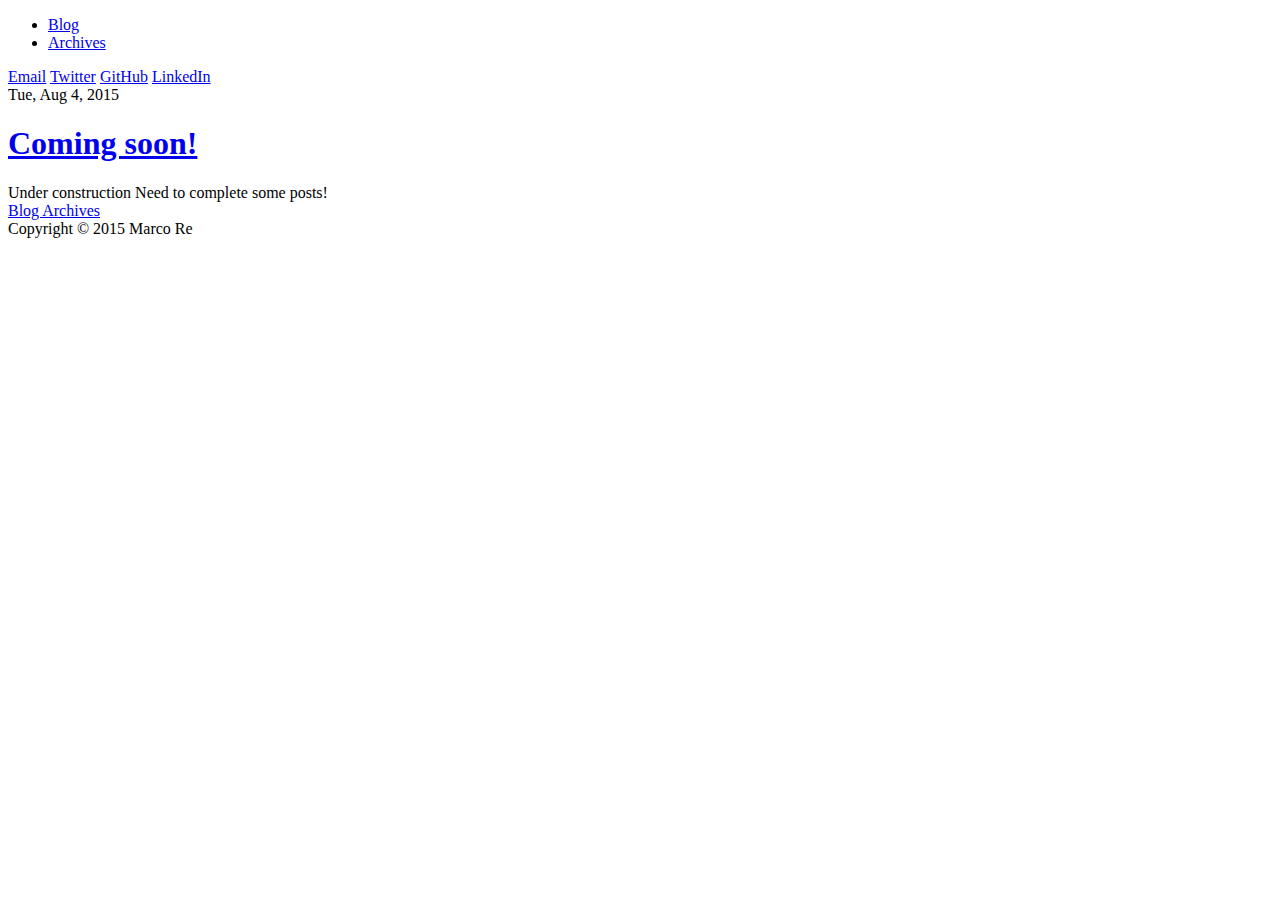
<file: index.html>
<!DOCTYPE HTML>

<html lang="en-us">

<head>
	<meta charset="utf-8">
	<title>Marco Re</title>
	<meta name="author" content="Marco Re">

	
	
	<meta name="description" content="">
	

	
	<meta name="HandheldFriendly" content="True">
	<meta name="MobileOptimized" content="320">
	<meta name="viewport" content="width=device-width, initial-scale=1">
    
	<link rel="canonical" href="http://www.marcore.it/">
	<link href="http://www.marcore.it//favicon.png" rel="shortcut icon">
	<link href="http://www.marcore.it//css/screen.css" media="screen, projection" rel="stylesheet" type="text/css">
	<link href="http://www.marcore.it//css/font-awesome.min.css" media="screen, projection" rel="stylesheet" type="text/css">
	<link href="http://www.marcore.it//css/custom.css" media="screen, projection" rel="stylesheet" type="text/css">
	
	<link href='http://fonts.googleapis.com/css?family=Nunito:400,300,700' rel='stylesheet' type='text/css'>
	<script src="//ajax.googleapis.com/ajax/libs/jquery/1.7.2/jquery.min.js"></script>
	
  
	<script>
  (function(i,s,o,g,r,a,m){i['GoogleAnalyticsObject']=r;i[r]=i[r]||function(){
  (i[r].q=i[r].q||[]).push(arguments)},i[r].l=1*new Date();a=s.createElement(o),
  m=s.getElementsByTagName(o)[0];a.async=1;a.src=g;m.parentNode.insertBefore(a,m)
  })(window,document,'script','//www.google-analytics.com/analytics.js','ga');

  ga('create', 'UA-65943188-1', 'auto');
	ga('set', 'anonymizeIp', true);
  ga('send', 'pageview');

</script>


</head>


<body>
	<div class="container">
		<div class="left-col">
			<div class="intrude-less">
			<header id="header" class="inner"><div class="profilepic">
	
	
	<script src="http://www.marcore.it//js/md5.js"></script>
	<script type="text/javascript">
		$(function(){
			$('.profilepic').append("<img src='http://www.gravatar.com/avatar/" + MD5('mrc.re@tiscali.it') + "?s=160' alt='Profile Picture' style='width: 160px;' />");
		});
	</script>
	
	
</div>

<nav id="main-nav"><ul class="main">
    <li><a href="/">Blog</a></li>
    
    <li><a href="/post/">Archives</a></li>
</ul>

</nav>
<nav id="sub-nav">
	<div class="social">
		
			<a class="email" href='mailto:mrc.re@tiscali.it' title="Email">Email</a>
		
		
		
		
			<a class="twitter" href='http://twitter.com/marcore78' title="Twitter">Twitter</a>
		
		
			<a class="github" href='https://github.com/marcore' title="GitHub">GitHub</a>
		
		
		
		
			<a class="linkedin" href='http://www.linkedin.com/in/marcore1' title="LinkedIn">LinkedIn</a>
		
		
		
		
		
		
		
    	
    	
	</div>
</nav>
</header>
			</div>
		</div>
		<div class="mid-col">
			
			<div class="mid-col-container">
				<div id="content" class="inner">
					
					<div itemscope itemtype="http://schema.org/Blog">
					
				        <article class="post" itemprop="blogPost" itemscope itemtype="http://schema.org/BlogPosting">
    <div class="meta">
		<div class="date"><time datetime='Tue, Aug 4, 2015' data-updated="true" itemprop="datePublished">Tue, Aug 4, 2015</time>
</div>
		<div class="tags">
</div>
		
	</div>
	<h1 class="title" itemprop="name"><a href="http://www.marcore.it/post/coming-soon/" itemprop="url">Coming soon!</a></h1>
	<div class="entry-content" itemprop="articleBody">
		Under construction Need to complete some posts!
		
	</div>
</article>

				    
				    </div>
				    <nav id="pagenavi">
					    
					    
					    <div class="center"><a href="http://www.marcore.it//post/">Blog Archives</a></div>
					</nav>
				</div>
			</div>
			<footer id="footer" class="inner"><div class="footer-content">
Copyright &copy; 2015

    Marco Re

</div>

<script src="http://www.marcore.it//js/slash.js"></script>
<script src="http://www.marcore.it//js/jquery.fancybox.pack.js"></script>
<script type="text/javascript">
(function($){
	$('.fancybox').fancybox();
})(jQuery);
</script>
</footer>
		</div>
	</div>
	


	
</body>
</html>
</file>
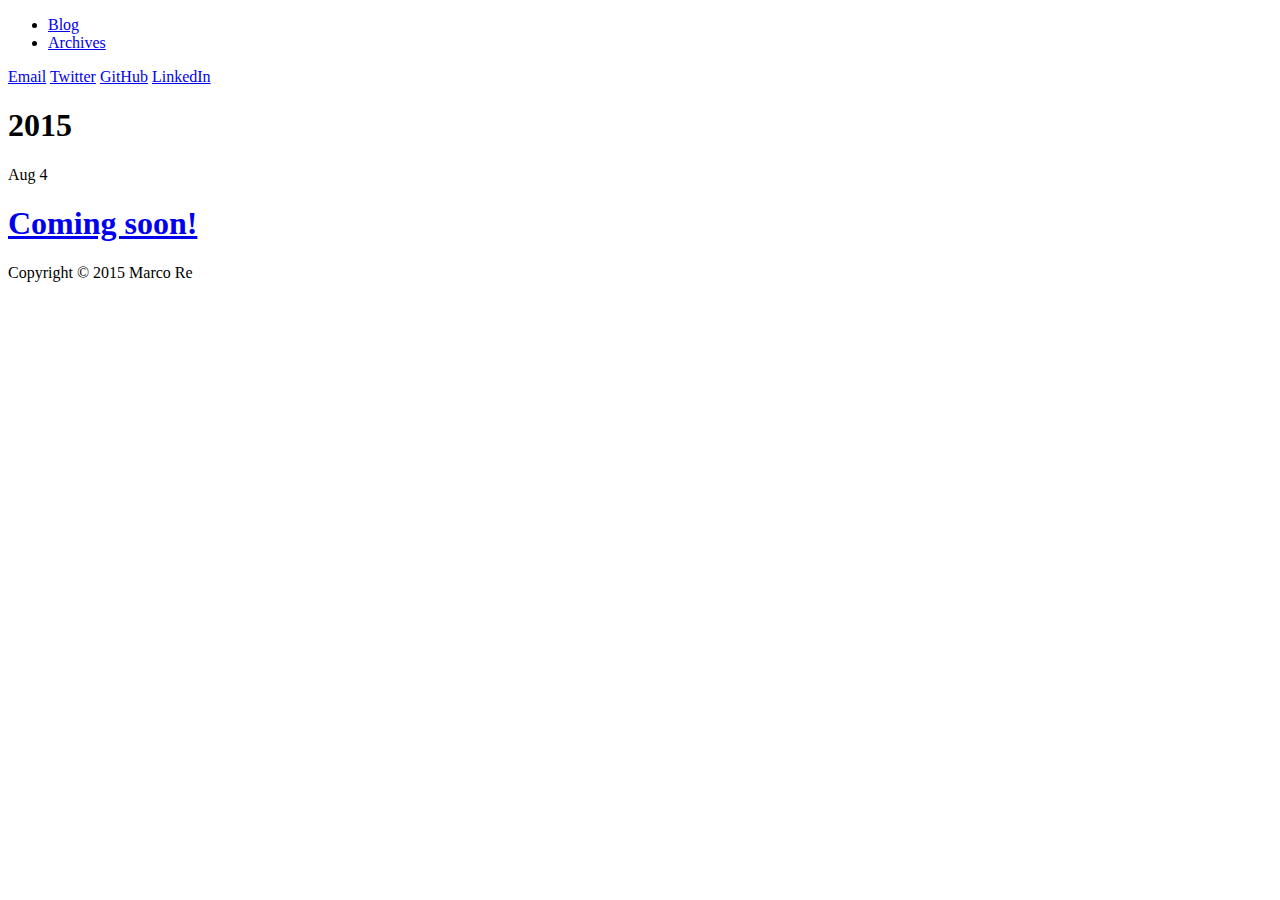
<file: post/index.html>
<!DOCTYPE HTML>

<html lang="en-us">

<head>
	<meta charset="utf-8">
	<title>Marco Re</title>
	<meta name="author" content="Marco Re">

	
	
	<meta name="description" content="">
	

	
	<meta name="HandheldFriendly" content="True">
	<meta name="MobileOptimized" content="320">
	<meta name="viewport" content="width=device-width, initial-scale=1">
    
	<link rel="canonical" href="http://www.marcore.it/post/">
	<link href="http://www.marcore.it//favicon.png" rel="shortcut icon">
	<link href="http://www.marcore.it//css/screen.css" media="screen, projection" rel="stylesheet" type="text/css">
	<link href="http://www.marcore.it//css/font-awesome.min.css" media="screen, projection" rel="stylesheet" type="text/css">
	<link href="http://www.marcore.it//css/custom.css" media="screen, projection" rel="stylesheet" type="text/css">
	
	<link href='http://fonts.googleapis.com/css?family=Nunito:400,300,700' rel='stylesheet' type='text/css'>
	<script src="//ajax.googleapis.com/ajax/libs/jquery/1.7.2/jquery.min.js"></script>
	
  
	<script>
  (function(i,s,o,g,r,a,m){i['GoogleAnalyticsObject']=r;i[r]=i[r]||function(){
  (i[r].q=i[r].q||[]).push(arguments)},i[r].l=1*new Date();a=s.createElement(o),
  m=s.getElementsByTagName(o)[0];a.async=1;a.src=g;m.parentNode.insertBefore(a,m)
  })(window,document,'script','//www.google-analytics.com/analytics.js','ga');

  ga('create', 'UA-65943188-1', 'auto');
	ga('set', 'anonymizeIp', true);
  ga('send', 'pageview');

</script>


</head>


<body>
	<div class="container">
		<div class="left-col">
			<div class="intrude-less">
			<header id="header" class="inner"><div class="profilepic">
	
	
	<script src="http://www.marcore.it//js/md5.js"></script>
	<script type="text/javascript">
		$(function(){
			$('.profilepic').append("<img src='http://www.gravatar.com/avatar/" + MD5('mrc.re@tiscali.it') + "?s=160' alt='Profile Picture' style='width: 160px;' />");
		});
	</script>
	
	
</div>

<nav id="main-nav"><ul class="main">
    <li><a href="/">Blog</a></li>
    
    <li><a href="/post/">Archives</a></li>
</ul>

</nav>
<nav id="sub-nav">
	<div class="social">
		
			<a class="email" href='mailto:mrc.re@tiscali.it' title="Email">Email</a>
		
		
		
		
			<a class="twitter" href='http://twitter.com/marcore78' title="Twitter">Twitter</a>
		
		
			<a class="github" href='https://github.com/marcore' title="GitHub">GitHub</a>
		
		
		
		
			<a class="linkedin" href='http://www.linkedin.com/in/marcore1' title="LinkedIn">LinkedIn</a>
		
		
		
		
		
		
		
    	
    	
	</div>
</nav>
</header>				
			</div>
		</div>	
		<div class="mid-col">
			
			<div class="mid-col-container">
				<div id="content" class="inner">
					<div itemscope itemtype="http://schema.org/Blog">
	
	
	
		

		
		<section class="archives"><h1 class="year">2015</h1>
		

		<article itemprop="blogPost" itemscope itemtype="http://schema.org/BlogPosting">
			<div class="meta">
				<span class="date"><time datetime='2015' itemprop="datePublished">Aug 4</time></span>
				<br>
				<span class="tags">
</span>
				
			</div>
			<h1 class="title" itemprop="name"><a href="http://www.marcore.it/post/coming-soon/">Coming soon!</a></h1>
		</article>

		
	
	</section>
</div>

				</div>
			</div>
			<footer id="footer" class="inner"><div class="footer-content">
Copyright &copy; 2015

    Marco Re

</div>

<script src="http://www.marcore.it//js/slash.js"></script>
<script src="http://www.marcore.it//js/jquery.fancybox.pack.js"></script>
<script type="text/javascript">
(function($){
	$('.fancybox').fancybox();
})(jQuery);
</script>
</footer>
		</div>
	</div>
	


	
</body>
</html>
</file>
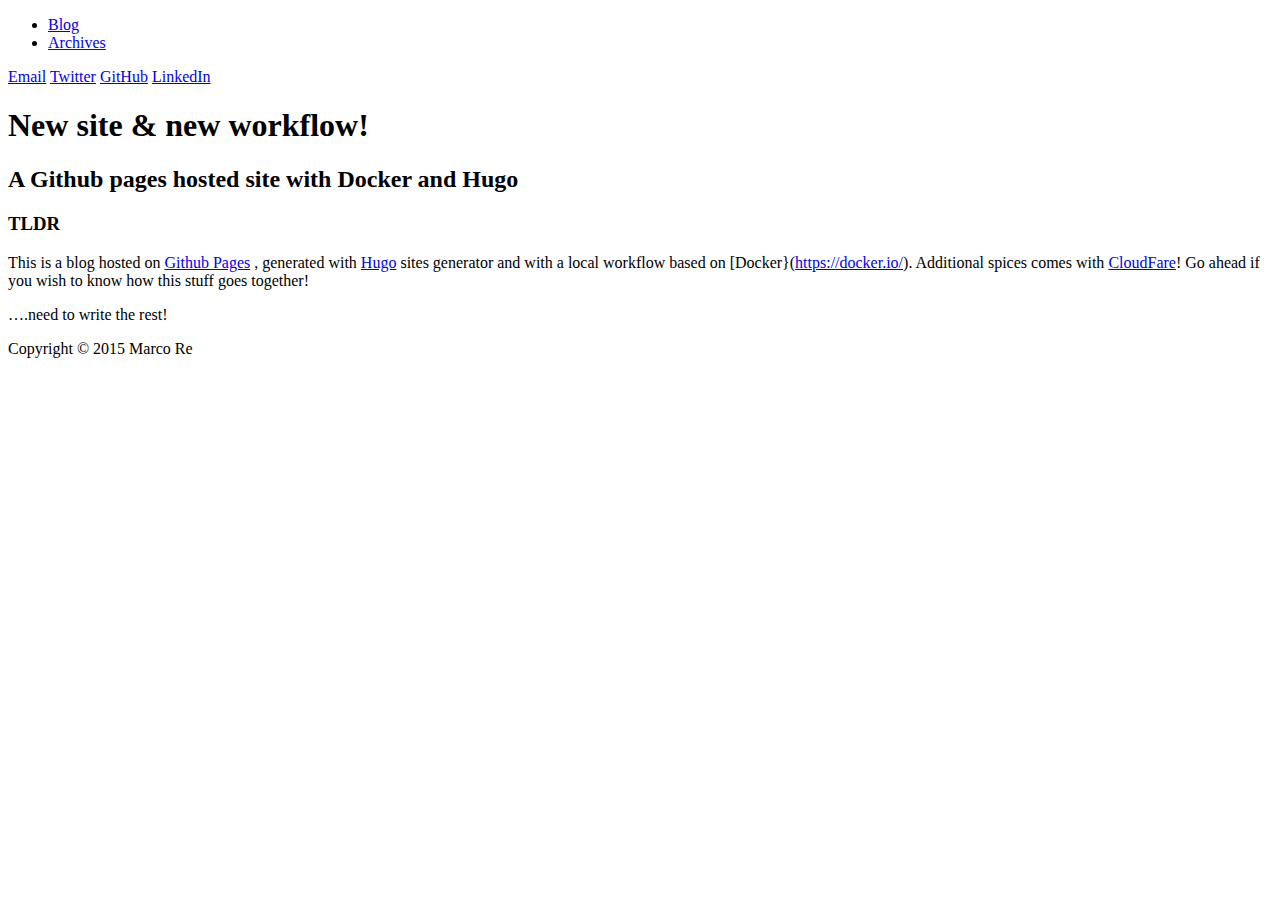
<file: post/change-my-site/index.html>
<!DOCTYPE HTML>

<html lang="en-us">

<head>
	<meta charset="utf-8">
	<title>New site &amp; new workflow! - My New Hugo Site</title>
	<meta name="author" content="map[email:mrc.re@tiscali.it name:Marco Re]">

	
	
	<meta name="description" content="">
	

	
	<meta name="HandheldFriendly" content="True">
	<meta name="MobileOptimized" content="320">
	<meta name="viewport" content="width=device-width, initial-scale=1">
    
	<link rel="canonical" href="http://www.marcore.it/post/change-my-site/">
	<link href="http://www.marcore.it//favicon.png" rel="shortcut icon">
	<link href="http://www.marcore.it//css/screen.css" media="screen, projection" rel="stylesheet" type="text/css">
	<link href="http://www.marcore.it//css/font-awesome.min.css" media="screen, projection" rel="stylesheet" type="text/css">
	<link href="http://www.marcore.it//css/custom.css" media="screen, projection" rel="stylesheet" type="text/css">
	
	<link href='http://fonts.googleapis.com/css?family=Nunito:400,300,700' rel='stylesheet' type='text/css'>
	<script src="//ajax.googleapis.com/ajax/libs/jquery/1.7.2/jquery.min.js"></script>
	
  

</head>


<body>
	<div class="container">
		<div class="left-col">
			<div class="intrude-less">
			<header id="header" class="inner"><div class="profilepic">
	
	
	<script src="http://www.marcore.it//js/md5.js"></script>
	<script type="text/javascript">
		$(function(){
			$('.profilepic').append("<img src='http://www.gravatar.com/avatar/" + MD5('mrc.re@tiscali.it') + "?s=160' alt='Profile Picture' style='width: 160px;' />");
		});
	</script>
	
	
</div>

<nav id="main-nav"><ul class="main">
    <li><a href="/">Blog</a></li>
    
    <li><a href="/post/">Archives</a></li>
</ul>

</nav>
<nav id="sub-nav">
	<div class="social">
		
			<a class="email" href='mailto:mrc.re@tiscali.it' title="Email">Email</a>
		
		
		
		
			<a class="twitter" href='http://twitter.com/marcore78' title="Twitter">Twitter</a>
		
		
			<a class="github" href='https://github.com/marcore' title="GitHub">GitHub</a>
		
		
		
		
			<a class="linkedin" href='http://www.linkedin.com/in/marcore1' title="LinkedIn">LinkedIn</a>
		
		
		
		
		
		
		
    	
    	
	</div>
</nav>
</header>
			</div>
		</div>
		<div class="mid-col">
			
			<div class="mid-col-container">
				<div id="content" class="inner">
					<div itemscope itemtype="http://schema.org/Blog">
					<article class="post" itemscope itemtype="http://schema.org/BlogPosting">
    <h1 class="title" itemprop="name">New site &amp; new workflow!</h1>
	<div class="entry-content" itemprop="articleBody">

<h2 id="a-github-pages-hosted-site-with-docker-and-hugo:2238a1361076f4f59e756c38e3fa7590">A Github pages hosted site with Docker and Hugo</h2>

<h3 id="tldr:2238a1361076f4f59e756c38e3fa7590">TLDR</h3>

<p>This is a blog hosted on <a href="https://pages.github.com/">Github Pages</a> , generated
with <a href="https://gohugo.io/">Hugo</a> sites generator and with a local workflow based
on [Docker}(<a href="https://docker.io/">https://docker.io/</a>).
Additional spices comes with <a href="https://www.cloudflare.com">CloudFare</a>!
Go ahead if you wish to know how this stuff goes together!</p>

<p>&hellip;.need to write the rest!</p>
</div></article>
					
						<div class="share">
	<div class="addthis_toolbox addthis_default_style ">
	
	
	
	
	</div>
	
</div>

					
					
					


				    </div>
				</div>
			</div>
			<footer id="footer" class="inner"><div class="footer-content">
Copyright &copy; 2015

    Marco Re

</div>

<script src="http://www.marcore.it//js/slash.js"></script>
<script src="http://www.marcore.it//js/jquery.fancybox.pack.js"></script>
<script type="text/javascript">
(function($){
	$('.fancybox').fancybox();
})(jQuery);
</script>
</footer>
		</div>
	</div>
	
</body>
</html>
</file>
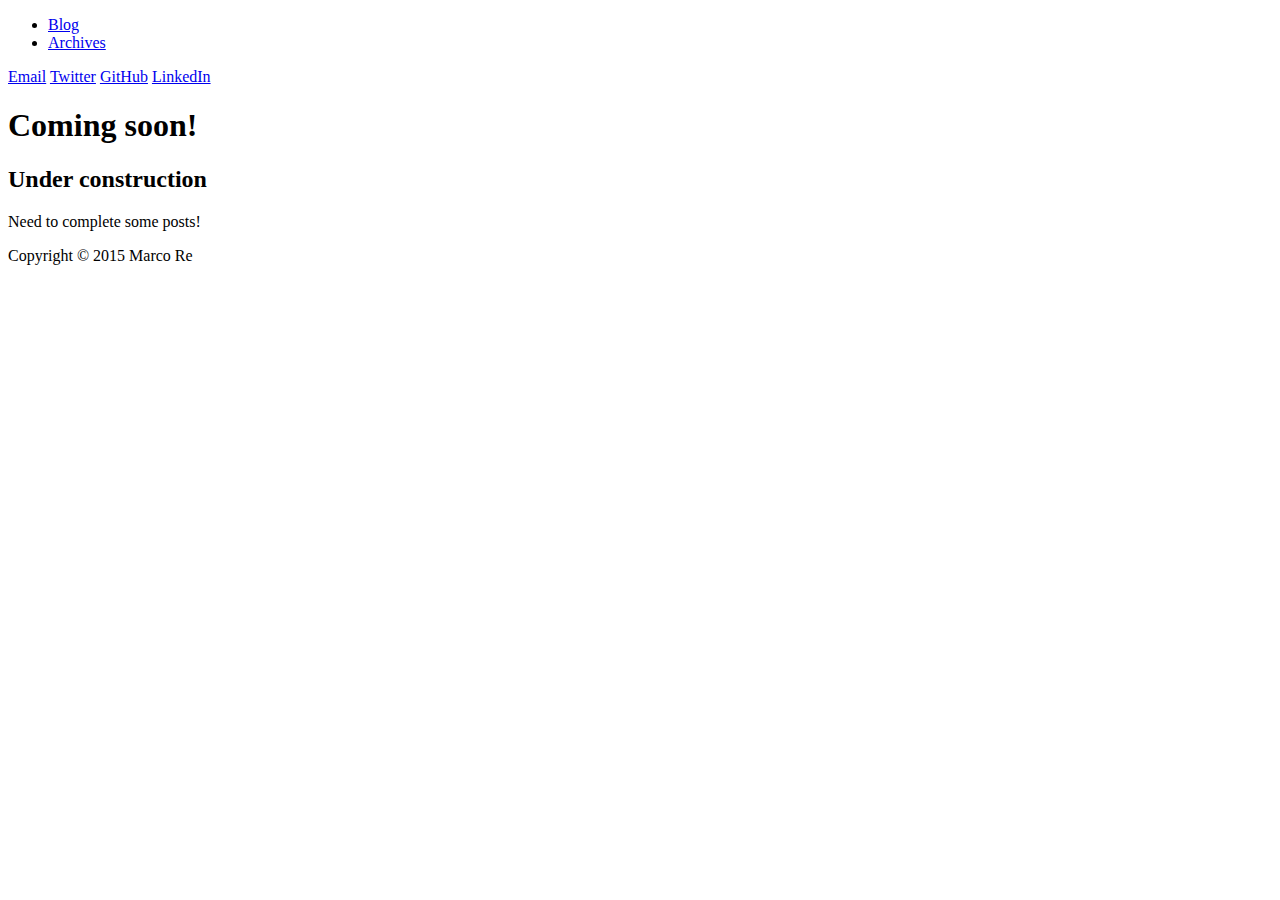
<file: post/coming-soon/index.html>
<!DOCTYPE HTML>

<html lang="en-us">

<head>
	<meta charset="utf-8">
	<title>Coming soon! - Marco Re</title>
	<meta name="author" content="Marco Re">

	
	
	<meta name="description" content="">
	

	
	<meta name="HandheldFriendly" content="True">
	<meta name="MobileOptimized" content="320">
	<meta name="viewport" content="width=device-width, initial-scale=1">
    
	<link rel="canonical" href="http://www.marcore.it/post/coming-soon/">
	<link href="http://www.marcore.it//favicon.png" rel="shortcut icon">
	<link href="http://www.marcore.it//css/screen.css" media="screen, projection" rel="stylesheet" type="text/css">
	<link href="http://www.marcore.it//css/font-awesome.min.css" media="screen, projection" rel="stylesheet" type="text/css">
	<link href="http://www.marcore.it//css/custom.css" media="screen, projection" rel="stylesheet" type="text/css">
	
	<link href='http://fonts.googleapis.com/css?family=Nunito:400,300,700' rel='stylesheet' type='text/css'>
	<script src="//ajax.googleapis.com/ajax/libs/jquery/1.7.2/jquery.min.js"></script>
	
  
	<script>
  (function(i,s,o,g,r,a,m){i['GoogleAnalyticsObject']=r;i[r]=i[r]||function(){
  (i[r].q=i[r].q||[]).push(arguments)},i[r].l=1*new Date();a=s.createElement(o),
  m=s.getElementsByTagName(o)[0];a.async=1;a.src=g;m.parentNode.insertBefore(a,m)
  })(window,document,'script','//www.google-analytics.com/analytics.js','ga');

  ga('create', 'UA-65943188-1', 'auto');
	ga('set', 'anonymizeIp', true);
  ga('send', 'pageview');

</script>


</head>


<body>
	<div class="container">
		<div class="left-col">
			<div class="intrude-less">
			<header id="header" class="inner"><div class="profilepic">
	
	
	<script src="http://www.marcore.it//js/md5.js"></script>
	<script type="text/javascript">
		$(function(){
			$('.profilepic').append("<img src='http://www.gravatar.com/avatar/" + MD5('mrc.re@tiscali.it') + "?s=160' alt='Profile Picture' style='width: 160px;' />");
		});
	</script>
	
	
</div>

<nav id="main-nav"><ul class="main">
    <li><a href="/">Blog</a></li>
    
    <li><a href="/post/">Archives</a></li>
</ul>

</nav>
<nav id="sub-nav">
	<div class="social">
		
			<a class="email" href='mailto:mrc.re@tiscali.it' title="Email">Email</a>
		
		
		
		
			<a class="twitter" href='http://twitter.com/marcore78' title="Twitter">Twitter</a>
		
		
			<a class="github" href='https://github.com/marcore' title="GitHub">GitHub</a>
		
		
		
		
			<a class="linkedin" href='http://www.linkedin.com/in/marcore1' title="LinkedIn">LinkedIn</a>
		
		
		
		
		
		
		
    	
    	
	</div>
</nav>
</header>
			</div>
		</div>
		<div class="mid-col">
			
			<div class="mid-col-container">
				<div id="content" class="inner">
					<div itemscope itemtype="http://schema.org/Blog">
					<article class="post" itemscope itemtype="http://schema.org/BlogPosting">
    <h1 class="title" itemprop="name">Coming soon!</h1>
	<div class="entry-content" itemprop="articleBody">

<h2 id="under-construction:6bd89190bb19ecc5113fd6c7c5ca1919">Under construction</h2>

<p>Need to complete some posts!</p>
</div></article>
					
						<div class="share">
	<div class="addthis_toolbox addthis_default_style ">
	
	
	
	
	</div>
	
</div>

					
					
					


				    </div>
				</div>
			</div>
			<footer id="footer" class="inner"><div class="footer-content">
Copyright &copy; 2015

    Marco Re

</div>

<script src="http://www.marcore.it//js/slash.js"></script>
<script src="http://www.marcore.it//js/jquery.fancybox.pack.js"></script>
<script type="text/javascript">
(function($){
	$('.fancybox').fancybox();
})(jQuery);
</script>
</footer>
		</div>
	</div>
	
</body>
</html>
</file>
